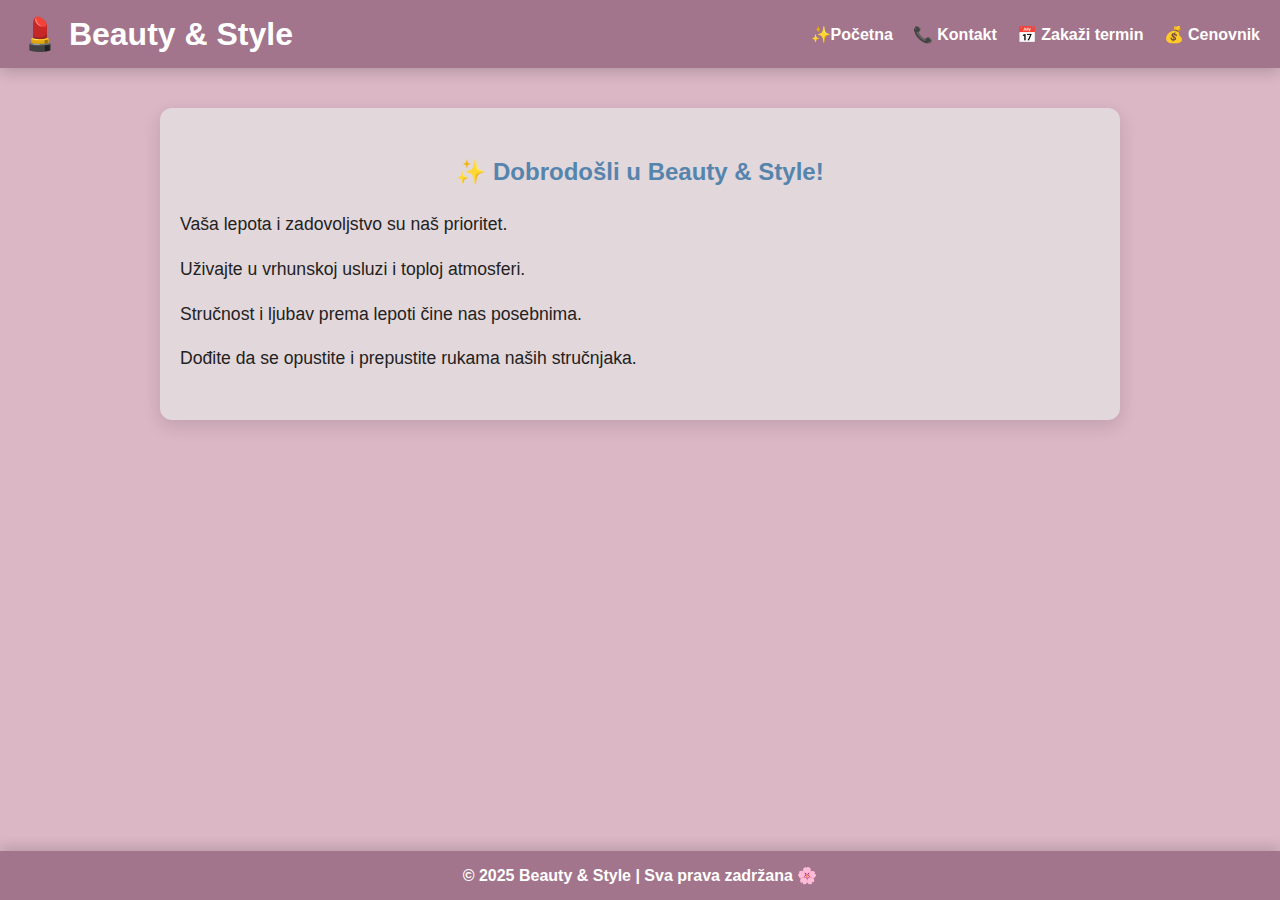
<file: index.html>
<!DOCTYPE html>
<html lang="sr">
<head>
  <meta charset="UTF-8" />
  <meta name="viewport" content="width=device-width, initial-scale=1" />
  <title>Beauty & Style</title>
  <link rel="stylesheet" href="style.css" />
  <link rel="stylesheet" href="https://cdnjs.cloudflare.com/ajax/libs/font-awesome/6.4.0/css/all.min.css"/>
</head>

<body>

<header class="header">
  <h1>💄 Beauty & Style</h1>

  <nav>
    <div class="hamburger"><i class="fas fa-bars"></i></div>
    <ul>
      <li><a href="#" data-target="about">✨Početna</a></li>
      <li><a href="#" data-target="contact">📞 Kontakt</a></li>
      <li><a href="#" data-target="appointment">📅 Zakaži termin</a></li>
      <li><a href="#" data-target="pricing">💰 Cenovnik</a></li>
    </ul>
  </nav>
</header>

<main>

<!-- Početna -->
<section id="about" class="active section">
  <h2>✨ Dobrodošli u Beauty & Style!</h2>
  <p>Vaša lepota i zadovoljstvo su naš prioritet.</p>
  <p>Uživajte u vrhunskoj usluzi i toploj atmosferi.</p>
  <p>Stručnost i ljubav prema lepoti čine nas posebnima.</p>
  <p>Dođite da se opustite i prepustite rukama naših stručnjaka.</p>
</section>

<!-- Kontakt -->
<section id="contact" class="section">
  <h2>📞 Kontakt</h2>
  <div class="contact-container">
    <div class="contact-info">
      <p><strong>Telefon:</strong> 060 123 4567</p>
      <p><strong>Email:</strong> beauty.style@gmail.com</p>
      <p><strong>Adresa:</strong> Ulica Lepe Kose 12, Beograd</p>
    </div>

    <div class="map-container">
      <iframe 
        src="https://www.google.com/maps/embed?pb=!1m18..."
        width="400" height="300" style="border:0;" loading="lazy">
      </iframe>
    </div>
  </div>
</section>

<!-- Zakaži termin -->
<section id="appointment" class="section">
  <h2>📅 Zakaži termin</h2>

  <form id="bookingForm" novalidate>

    <label>Ime</label>
    <input type="text" id="firstName" required>

    <label>Prezime</label>
    <input type="text" id="lastName" required>

    <label>Email</label>
    <input type="email" id="email" required>

    <label>Telefon</label>
    <input type="tel" id="phone" maxlength="12" required>

    <!-- FIELDSETI KOJI SU VEĆ BILI -->
    <fieldset>
      <legend>Frizer</legend>
      <input type="text" id="serviceSearchHairdresser" placeholder="Pretraži...">
      <div id="suggestionsHairdresser" class="suggestions-list"></div>
      <div id="selectedServicesHairdresser" class="selected-services"></div>
    </fieldset>

    <fieldset>
      <legend>Kozmetičar</legend>
      <input type="text" id="serviceSearchCosmetologist" placeholder="Pretraži...">
      <div id="suggestionsCosmetologist" class="suggestions-list"></div>
      <div id="selectedServicesCosmetologist" class="selected-services"></div>
    </fieldset>

    <fieldset>
      <legend>Manikir</legend>
      <input type="text" id="serviceSearchManicure" placeholder="Pretraži...">
      <div id="suggestionsManicure" class="suggestions-list"></div>
      <div id="selectedServicesManicure" class="selected-services"></div>
    </fieldset>

    <fieldset>
      <legend>Pedikir</legend>
      <input type="text" id="serviceSearchPedicure" placeholder="Pretraži...">
      <div id="suggestionsPedicure" class="suggestions-list"></div>
      <div id="selectedServicesPedicure" class="selected-services"></div>
    </fieldset>

    <label>Datum termina</label>
    <input type="date" id="date" required>

    <label>Vreme</label>
    <input type="time" id="vreme">

    <button type="submit">Zakaži</button>

    <p id="totalPrice">Ukupna cena: 0 RSD</p>
  </form>

</section>

<!-- Cenovnik -->
<section id="pricing">
  <h2>💰 Cenovnik</h2>
  <div class="price-container">
    <!-- Frizer -->
    <div class="price-item">
      <h3>✂️ Frizer 💇‍♀️</h3>
      <ul class="price-list">
        <li><span>Žensko šišanje</span><span>250–350 RSD</span></li>
        <li><span>Žensko šišanje sa pranjem</span><span>400 RSD</span></li>
        <li><span>Feniranje</span><span>450 RSD</span></li>
        <li><span>Vodena kratka kosa</span><span>250 RSD</span></li>
        <li><span>Vodena srednja kosa</span><span>350 RSD</span></li>
        <li><span>Vodena duga kosa</span><span>450 RSD</span></li>
        <li><span>Mokre lokne srednja kosa</span><span>500 RSD</span></li>
        <li><span>Mokre lokne duga kosa</span><span>700 RSD</span></li>
        <li><span>Pranje kose</span><span>200 RSD</span></li>
        <li><span>Farbanje donetom bojom</span><span>300 RSD</span></li>
        <li><span>Farbanje našom bojom</span><span>700 RSD</span></li>
        <li><span>Šatiranje</span><span>1200 RSD</span></li>
        <li><span>Šatiranje 2 boje</span><span>2500 RSD</span></li>
        <li><span>Senčenje</span><span>1300 RSD</span></li>
        <li><span>Punđa srednja kosa</span><span>600 RSD</span></li>
        <li><span>Punđa duga kosa</span><span>800 RSD</span></li>
        <li><span>Svečana frizura</span><span>1000–1500 RSD</span></li>
        <li><span>Blajhanje - kratka kosa</span><span>600 RSD</span></li>
        <li><span>Blajhanje - duga kosa</span><span>800 RSD</span></li>
      </ul>
    </div>

    <!-- Kozmetičar -->
    <div class="price-item">
      <h3>💆‍♀️ Kozmetičar 🌸</h3>
      <ul class="price-list">
        <li><span>Čišćenje lica</span><span>1300 RSD</span></li>
        <li><span>Masaža lica</span><span>1000 RSD</span></li>
        <li><span>Higijenski tretman lica</span><span>2200 RSD</span></li>
        <li><span>Higijenski tretman + masaža lica</span><span>2500 RSD</span></li>
        <li><span>Biološki tretman lica (voćne kiseline)</span><span>2000–5000 RSD</span></li>
        <li><span>Biološki tretman + čišćenje</span><span>3000 RSD</span></li>
        <li><span>Mezoterapija (dermaroler)</span><span>3000–4000 RSD</span></li>
        <li><span>Mezoterapija (iglom)</span><span>4000 RSD</span></li>
        <li><span>Ultrazvučni tretman lica</span><span>2000 RSD</span></li>
        <li><span>PRX piling</span><span>10500 RSD</span></li>
        <li><span>Venus Glow tretman</span><span>5500 RSD</span></li>
        <li><span>Venus Glow + Higijenski tretman</span><span>7000 RSD</span></li>
        <li><span>Venus Glow + Neinvazivna mezoterapija</span><span>7000 RSD</span></li>
        <li><span>Venus PREMIUM</span><span>8500 RSD</span></li>
        <li><span>Venus Glow + Dermapen</span><span>10000 RSD</span></li>
        <li><span>Venus ULTRA</span><span>11000 RSD</span></li>
      </ul>
    </div>

    <!-- Manikir -->
    <div class="price-item">
      <h3>💅 Manikir ✨</h3>
      <ul class="price-list">
        <li><span>Klasičan manikir</span><span>800 RSD</span></li>
        <li><span>Manikir sa lakiranjem</span><span>1500 RSD</span></li>
        <li><span>Ruski manikir</span><span>1600 RSD</span></li>
        <li><span>Gel lak sa manikirom</span><span>2100 RSD</span></li>
        <li><span>Trajni french u gel laku</span><span>2600 RSD</span></li>
        <li><span>French - Ombre</span><span>400 RSD</span></li>
        <li><span>Crtanje po noktu</span><span>300 RSD</span></li>
        <li><span>Skidanje gel laka</span><span>300 RSD</span></li>
        <li><span>Skidanje tuđeg materijala</span><span>1200 RSD</span></li>
        <li><span>Izlivanje kratkih noktiju u gelu</span><span>2700 RSD</span></li>
        <li><span>Izlivanje srednjih noktiju u gelu</span><span>2900 RSD</span></li>
        <li><span>Izlivanje dugih noktiju u gelu</span><span>3500 RSD</span></li>
        <li><span>Izlivanje ekstra dugih noktiju u gelu</span><span>4500 RSD</span></li>
        <li><span>Izlivanje po noktu</span><span>350 RSD</span></li>
        <li><span>Ojačavanje kratkih noktiju u gelu</span><span>2400 RSD</span></li>
      </ul>
    </div>

    <!-- Pedikir -->
    <div class="price-item">
      <h3>🦶 Pedikir 🌺</h3>
      <ul class="price-list">
        <li><span>Klasičan pedikir</span><span>900 RSD</span></li>
        <li><span>Pedikir sa lakiranjem</span><span>1500 RSD</span></li>
        <li><span>Ruski pedikir</span><span>1600 RSD</span></li>
        <li><span>Gel lak sa pedikirom</span><span>2100 RSD</span></li>
        <li><span>Trajni french u gel laku</span><span>2600 RSD</span></li>
        <li><span>French - Ombre</span><span>400 RSD</span></li>
        <li><span>Crtanje po noktu</span><span>300 RSD</span></li>
        <li><span>Skidanje gel laka</span><span>300 RSD</span></li>
        <li><span>Skidanje tuđeg materijala</span><span>1200 RSD</span></li>
        <li><span>Izlivanje kratkih noktiju u gelu</span><span>2700 RSD</span></li>
        <li><span>Izlivanje srednjih noktiju u gelu</span><span>2900 RSD</span></li>
        <li><span>Izlivanje dugih noktiju u gelu</span><span>3500 RSD</span></li>
        <li><span>Izlivanje ekstra dugih noktiju u gelu</span><span>4500 RSD</span></li>
        <li><span>Izlivanje po noktu</span><span>350 RSD</span></li>
        <li><span>Ojačavanje kratkih noktiju u gelu</span><span>2400 RSD</span></li>
      </ul>
    </div>
  </div>
  <p style="text-align:center; margin-top:20px; color:#4a148c; font-weight:600;">
    <i>* Cena usluga je 10% skuplja vikendom.</i>
  </p>
</section>

</main>

<footer>
  © 2025 Beauty & Style | Sva prava zadržana 🌸
</footer>

<script src="script.js"></script>
</body>
</html>
</file>
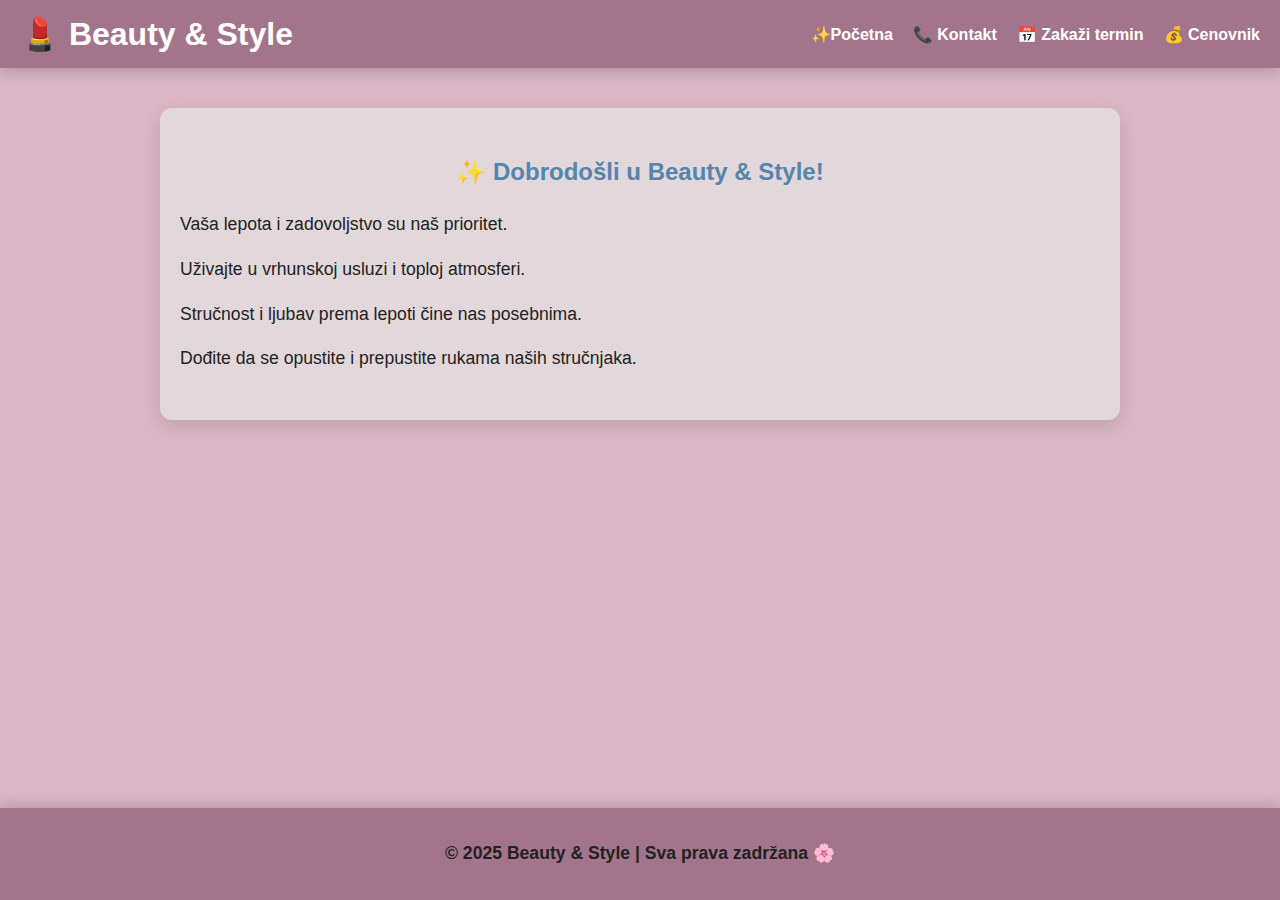
<file: salon.html>
<!DOCTYPE html>
<html lang="sr">
<head>
  <meta charset="UTF-8" />
  <meta name="viewport" content="width=device-width, initial-scale=1" />
  <title>Beauty & Style</title>
  <link rel="stylesheet" href="style.css" />
  <link rel="stylesheet" href="https://cdnjs.cloudflare.com/ajax/libs/font-awesome/6.4.0/css/all.min.css"/>
  <style>
    /* Osnovni stilovi za sugestije i izabrane usluge */
    .suggestions-list {
      border: 1px solid #aaa;
      max-height: 120px;
      overflow-y: auto;
      background: #fff;
      position: absolute;
      width: 90%;
      z-index: 1000;
      cursor: pointer;
      display: none;
      padding: 0;
      margin-top: 2px;
      border-radius: 4px;
      box-shadow: 0 2px 5px rgba(0,0,0,0.2);
    }
    .suggestions-list div {
      padding: 8px 10px;
      border-bottom: 1px solid #ddd;
    }
    .suggestions-list div:hover {
      background-color: #f0e6ff;
    }
    .selected-services {
      margin-top: 8px;
      display: flex;
      flex-wrap: wrap;
      gap: 6px;
    }
    .tag {
      background-color: #6a1b9a;
      color: white;
      padding: 5px 10px;
      border-radius: 20px;
      font-size: 0.9rem;
      display: flex;
      align-items: center;
      gap: 6px;
    }
    .tag .remove-btn {
      cursor: pointer;
      font-weight: 700;
      user-select: none;
    }
    fieldset {
      position: relative;
      margin-bottom: 20px;
      padding: 15px 15px 35px;
      border-radius: 8px;
      border: 1px solid #ccc;
    }
    fieldset input[type="text"] {
      width: 90%;
      padding: 7px;
      font-size: 1rem;
      border: 1px solid #aaa;
      border-radius: 4px;
    }
    label {
      font-weight: 600;
      margin-top: 10px;
      display: block;
    }
    input[type="text"], input[type="email"], input[type="tel"], input[type="date"] {
      width: 100%;
      max-width: 350px;
      padding: 8px;
      margin-top: 3px;
      margin-bottom: 6px;
      border-radius: 5px;
      border: 1px solid #ccc;
      font-size: 1rem;
    }
    button[type="submit"] {
      background-color: #6a1b9a;
      color: white;
      padding: 10px 22px;
      font-size: 1.1rem;
      border: none;
      border-radius: 6px;
      cursor: pointer;
      transition: background-color 0.3s ease;
      margin-top: 12px;
    }
    button[type="submit"]:hover {
      background-color: #4a148c;
    }
    .error {
      color: red;
      font-size: 0.85rem;
      min-height: 18px;
      display: block;
      margin-bottom: 5px;
    }
    /* Za pozicioniranje sugestija unutar fieldseta */
    fieldset {
      position: relative;
    }
    /* Responsive tweak */
    @media (max-width: 480px) {
      input[type="text"], input[type="email"], input[type="tel"], input[type="date"] {
        max-width: 100%;
      }
      .suggestions-list {
        width: 100% !important;
      }
    }
  </style>
</head>
<body>

<header>
  <h1>💄 Beauty & Style</h1>
  <nav>
    <div class="hamburger"><i class="fas fa-bars"></i></div>
    <ul>
      <li><a href="#" data-target="about">✨Početna</a></li>
      <li><a href="#" data-target="contact">📞 Kontakt</a></li>
      <li><a href="#" data-target="appointment">📅 Zakaži termin</a></li>
      <li><a href="#" data-target="pricing">💰 Cenovnik</a></li>
    </ul>
  </nav>
</header>

<main>
  <!-- Početna -->
  <section id="about" class="active">
    <h2>✨ Dobrodošli u Beauty & Style!</h2>
    <p>Vaša lepota i zadovoljstvo su naš prioritet.</p>
    <p>Uživajte u vrhunskoj usluzi i toploj atmosferi.</p>
    <p>Stručnost i ljubav prema lepoti čine nas posebnima.</p>
    <p>Dođite da se opustite i prepustite rukama naših stručnjaka.</p>
  </section>

  <!-- Kontakt -->
  <section id="contact">
    <h2>📞 Kontakt</h2>
    <div class="contact-container">
      <div class="contact-info">
        <p><strong>Telefon:</strong> 060 123 4567</p>
        <p><strong>Email:</strong> beauty.style@gmail.com</p>
        <p><strong>Adresa:</strong> Ulica Lepe Kose 12, Beograd</p>
      </div>
      <div class="map-container">
        <iframe 
          src="https://www.google.com/maps/embed?pb=!1m18!1m12!1m3!1d2830.605877013286!2d20.467170915508022!3d44.817611979098376!2m3!1f0!2f0!3f0!3m2!1i1024!2i768!4f13.1!3m3!1m2!1s0x475a6515e90e7e7f%3A0xf4d63c5a27dbed25!2sBeograd!5e0!3m2!1ssr!2srs!4v1690926312345!5m2!1ssr!2srs" 
          width="400" 
          height="300" 
          style="border:0;" 
          allowfullscreen="" 
          loading="lazy" 
          referrerpolicy="no-referrer-when-downgrade"
          title="Mapa Beograda">
        </iframe>
      </div>
    </div>
  </section>

  <!-- Zakaži termin -->
  <section id="appointment">
    <h2>📅 Zakaži termin</h2>
    <form id="bookingForm" novalidate>
      <label for="firstName">Ime:</label>
      <input type="text" id="firstName" name="firstName" placeholder="Unesite ime" required aria-describedby="firstNameError" />
      <span class="error" id="firstNameError"></span>

      <label for="lastName">Prezime:</label>
      <input type="text" id="lastName" name="lastName" placeholder="Unesite prezime" required aria-describedby="lastNameError" />
      <span class="error" id="lastNameError"></span>

      <label for="email">Email:</label>
      <input type="email" id="email" name="email" placeholder="Unesite email" required aria-describedby="emailError" />
      <span class="error" id="emailError"></span>

      <label for="phone">Telefon:</label>
      <input type="tel" id="phone" name="phone" maxlength="12" placeholder="06x xxx xxxx" required pattern="^[0-9]{6,15}$" aria-describedby="phoneError" />
      <span class="error" id="phoneError"></span>

      <!-- FRIZER -->
      <fieldset>
        <legend>Frizer</legend>
        <input type="text" id="serviceSearchHairdresser" placeholder="Pretraži usluge frizera..." autocomplete="off" aria-describedby="serviceSearchHairdresserError" />
        <div id="suggestionsHairdresser" class="suggestions-list" role="listbox" aria-label="Predlozi usluga frizera"></div>
        <div id="selectedServicesHairdresser" class="selected-services" aria-live="polite" aria-atomic="true"></div>
        <input type="hidden" name="selectedServicesHairdresser" id="selectedServicesHairdresserInput" />
        <span class="error" id="serviceSearchHairdresserError"></span>
      </fieldset>

      <!-- KOZMETIČAR -->
      <fieldset>
        <legend>Kozmetičar</legend>
        <input type="text" id="serviceSearchCosmetologist" placeholder="Pretraži usluge kozmetičara..." autocomplete="off" aria-describedby="serviceSearchCosmetologistError" />
        <div id="suggestionsCosmetologist" class="suggestions-list" role="listbox" aria-label="Predlozi usluga kozmetičara"></div>
        <div id="selectedServicesCosmetologist" class="selected-services" aria-live="polite" aria-atomic="true"></div>
        <input type="hidden" name="selectedServicesCosmetologist" id="selectedServicesCosmetologistInput" />
        <span class="error" id="serviceSearchCosmetologistError"></span>
      </fieldset>

      <!-- MANIKIR -->
      <fieldset>
        <legend>Manikir</legend>
        <input type="text" id="serviceSearchManicure" placeholder="Pretraži usluge manikira..." autocomplete="off" aria-describedby="serviceSearchManicureError" />
        <div id="suggestionsManicure" class="suggestions-list" role="listbox" aria-label="Predlozi usluga manikira"></div>
        <div id="selectedServicesManicure" class="selected-services" aria-live="polite" aria-atomic="true"></div>
        <input type="hidden" name="selectedServicesManicure" id="selectedServicesManicureInput" />
        <span class="error" id="serviceSearchManicureError"></span>
      </fieldset>

      <!-- PEDIKIR -->
      <fieldset>
        <legend>Pedikir</legend>
        <input type="text" id="serviceSearchPedicure" placeholder="Pretraži usluge pedikira..." autocomplete="off" aria-describedby="serviceSearchPedicureError" />
        <div id="suggestionsPedicure" class="suggestions-list" role="listbox" aria-label="Predlozi usluga pedikira"></div>
        <div id="selectedServicesPedicure" class="selected-services" aria-live="polite" aria-atomic="true"></div>
        <input type="hidden" name="selectedServicesPedicure" id="selectedServicesPedicureInput" />
        <span class="error" id="serviceSearchPedicureError"></span>
      </fieldset>

      <label for="date">Datum termina:</label>
      <input type="date" id="date" name="date" required aria-describedby="dateError" />
      <span class="error" id="dateError"></span>

      <label for="vreme">Odaberite vreme</label><br>
      <input type="time" value="vreme" id="vreme"><br><br>

      <button type="submit">Zakaži</button>

      <p id="totalPrice" style="font-weight:700; margin-top:15px; color:#6a1b9a;">Ukupna cena: 0 RSD</p>

    </form>
  </section>

  <!-- Cenovnik -->
  <section id="pricing">
    <h2>💰 Cenovnik</h2>
    <div class="price-container">
      <!-- Frizer -->
      <div class="price-item">
        <h3>✂️ Frizer 💇‍♀️</h3>
        <ul class="price-list">
          <li><span>Žensko šišanje</span><span>250–350 RSD</span></li>
          <li><span>Žensko šišanje sa pranjem</span><span>400 RSD</span></li>
          <li><span>Feniranje</span><span>450 RSD</span></li>
          <li><span>Vodena kratka kosa</span><span>250 RSD</span></li>
          <li><span>Vodena srednja kosa</span><span>350 RSD</span></li>
          <li><span>Vodena duga kosa</span><span>450 RSD</span></li>
          <li><span>Mokre lokne srednja kosa</span><span>500 RSD</span></li>
          <li><span>Mokre lokne duga kosa</span><span>700 RSD</span></li>
          <li><span>Pranje kose</span><span>200 RSD</span></li>
          <li><span>Farbanje donetom bojom</span><span>300 RSD</span></li>
          <li><span>Farbanje našom bojom</span><span>700 RSD</span></li>
          <li><span>Šatiranje</span><span>1200 RSD</span></li>
          <li><span>Šatiranje 2 boje</span><span>2500 RSD</span></li>
          <li><span>Senčenje</span><span>1300 RSD</span></li>
          <li><span>Punđa srednja kosa</span><span>600 RSD</span></li>
          <li><span>Punđa duga kosa</span><span>800 RSD</span></li>
          <li><span>Svečana frizura</span><span>1000–1500 RSD</span></li>
          <li><span>Blajhanje - kratka kosa</span><span>600 RSD</span></li>
          <li><span>Blajhanje - duga kosa</span><span>800 RSD</span></li>
        </ul>
      </div>
  
      <!-- Kozmetičar -->
      <div class="price-item">
        <h3>💆‍♀️ Kozmetičar 🌸</h3>
        <ul class="price-list">
          <li><span>Čišćenje lica</span><span>1300 RSD</span></li>
          <li><span>Masaža lica</span><span>1000 RSD</span></li>
          <li><span>Higijenski tretman lica</span><span>2200 RSD</span></li>
          <li><span>Higijenski tretman + masaža lica</span><span>2500 RSD</span></li>
          <li><span>Biološki tretman lica (voćne kiseline)</span><span>2000–5000 RSD</span></li>
          <li><span>Biološki tretman + čišćenje</span><span>3000 RSD</span></li>
          <li><span>Mezoterapija (dermaroler)</span><span>3000–4000 RSD</span></li>
          <li><span>Mezoterapija (iglom)</span><span>4000 RSD</span></li>
          <li><span>Ultrazvučni tretman lica</span><span>2000 RSD</span></li>
          <li><span>PRX piling</span><span>10500 RSD</span></li>
          <li><span>Venus Glow tretman</span><span>5500 RSD</span></li>
          <li><span>Venus Glow + Higijenski tretman</span><span>7000 RSD</span></li>
          <li><span>Venus Glow + Neinvazivna mezoterapija</span><span>7000 RSD</span></li>
          <li><span>Venus PREMIUM</span><span>8500 RSD</span></li>
          <li><span>Venus Glow + Dermapen</span><span>10000 RSD</span></li>
          <li><span>Venus ULTRA</span><span>11000 RSD</span></li>
        </ul>
      </div>
  
      <!-- Manikir -->
      <div class="price-item">
        <h3>💅 Manikir ✨</h3>
        <ul class="price-list">
          <li><span>Klasičan manikir</span><span>800 RSD</span></li>
          <li><span>Manikir sa lakiranjem</span><span>1500 RSD</span></li>
          <li><span>Ruski manikir</span><span>1600 RSD</span></li>
          <li><span>Gel lak sa manikirom</span><span>2100 RSD</span></li>
          <li><span>Trajni french u gel laku</span><span>2600 RSD</span></li>
          <li><span>French - Ombre</span><span>400 RSD</span></li>
          <li><span>Crtanje po noktu</span><span>300 RSD</span></li>
          <li><span>Skidanje gel laka</span><span>300 RSD</span></li>
          <li><span>Skidanje tuđeg materijala</span><span>1200 RSD</span></li>
          <li><span>Izlivanje kratkih noktiju u gelu</span><span>2700 RSD</span></li>
          <li><span>Izlivanje srednjih noktiju u gelu</span><span>2900 RSD</span></li>
          <li><span>Izlivanje dugih noktiju u gelu</span><span>3500 RSD</span></li>
          <li><span>Izlivanje ekstra dugih noktiju u gelu</span><span>4500 RSD</span></li>
          <li><span>Izlivanje po noktu</span><span>350 RSD</span></li>
          <li><span>Ojačavanje kratkih noktiju u gelu</span><span>2400 RSD</span></li>
        </ul>
      </div>
  
      <!-- Pedikir -->
      <div class="price-item">
        <h3>🦶 Pedikir 🌺</h3>
        <ul class="price-list">
          <li><span>Klasičan pedikir</span><span>900 RSD</span></li>
          <li><span>Pedikir sa lakiranjem</span><span>1500 RSD</span></li>
          <li><span>Ruski pedikir</span><span>1600 RSD</span></li>
          <li><span>Gel lak sa pedikirom</span><span>2100 RSD</span></li>
          <li><span>Trajni french u gel laku</span><span>2600 RSD</span></li>
          <li><span>French - Ombre</span><span>400 RSD</span></li>
          <li><span>Crtanje po noktu</span><span>300 RSD</span></li>
          <li><span>Skidanje gel laka</span><span>300 RSD</span></li>
          <li><span>Skidanje tuđeg materijala</span><span>1200 RSD</span></li>
          <li><span>Izlivanje kratkih noktiju u gelu</span><span>2700 RSD</span></li>
          <li><span>Izlivanje srednjih noktiju u gelu</span><span>2900 RSD</span></li>
          <li><span>Izlivanje dugih noktiju u gelu</span><span>3500 RSD</span></li>
          <li><span>Izlivanje ekstra dugih noktiju u gelu</span><span>4500 RSD</span></li>
          <li><span>Izlivanje po noktu</span><span>350 RSD</span></li>
          <li><span>Ojačavanje kratkih noktiju u gelu</span><span>2400 RSD</span></li>
        </ul>
      </div>
    </div>
    <p style="text-align:center; margin-top:20px; color:#4a148c; font-weight:600;">
      <i>* Cena usluga je 10% skuplja vikendom.</i>
    </p>
  </section>
  

</main>

<footer>
  <p>© 2025 Beauty & Style | Sva prava zadržana 🌸</p>
</footer>

<script src="script.js"></script>
</body>
</html>
</file>
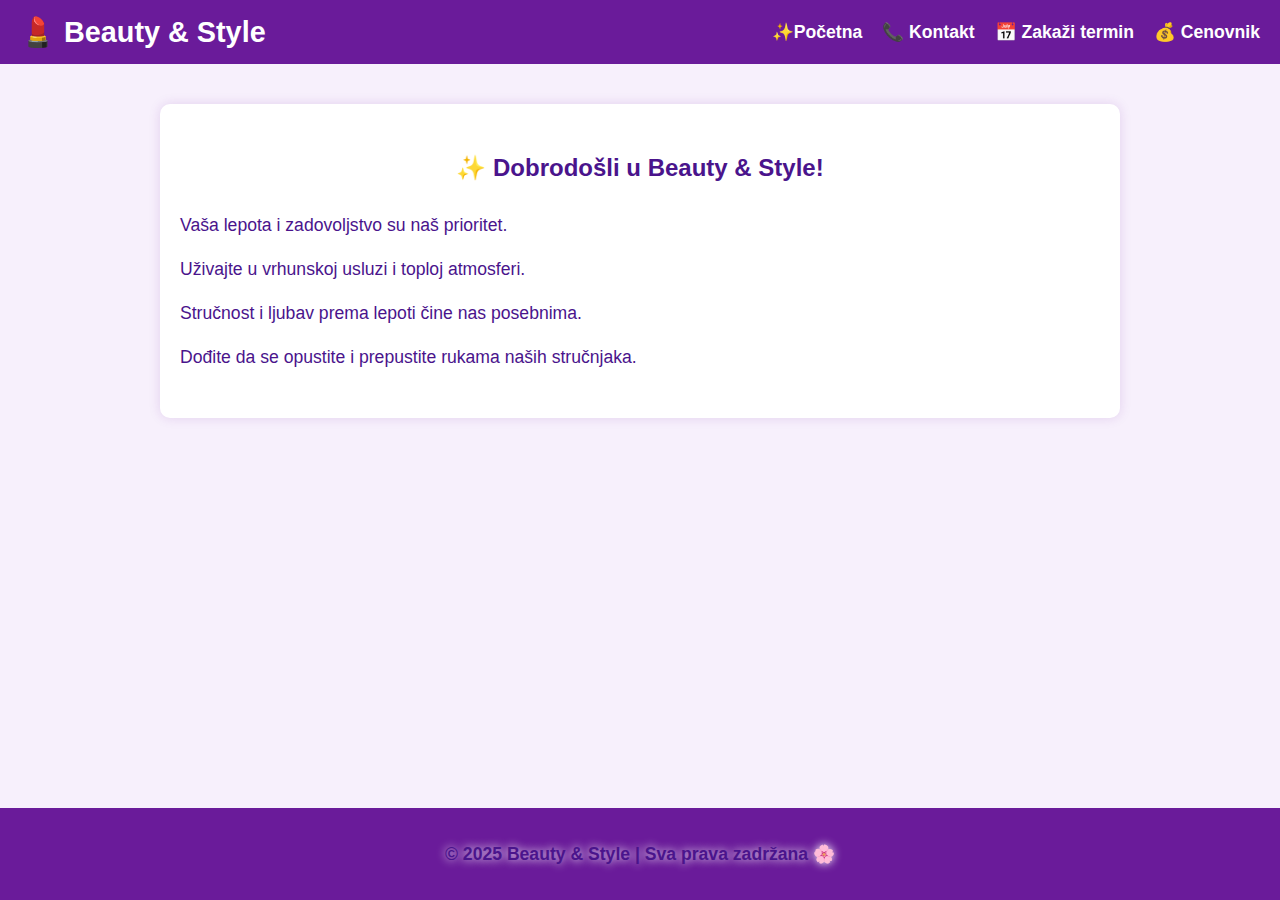
<file: Salon - portfolio/salon.html>
<!DOCTYPE html>
<html lang="sr">
<head>
  <meta charset="UTF-8" />
  <meta name="viewport" content="width=device-width, initial-scale=1" />
  <title>Beauty & Style</title>
  <link rel="stylesheet" href="style.css" />
  <link rel="stylesheet" href="https://cdnjs.cloudflare.com/ajax/libs/font-awesome/6.4.0/css/all.min.css"/>
  <style>
    /* Osnovni stilovi za sugestije i izabrane usluge */
    .suggestions-list {
      border: 1px solid #aaa;
      max-height: 120px;
      overflow-y: auto;
      background: #fff;
      position: absolute;
      width: 90%;
      z-index: 1000;
      cursor: pointer;
      display: none;
      padding: 0;
      margin-top: 2px;
      border-radius: 4px;
      box-shadow: 0 2px 5px rgba(0,0,0,0.2);
    }
    .suggestions-list div {
      padding: 8px 10px;
      border-bottom: 1px solid #ddd;
    }
    .suggestions-list div:hover {
      background-color: #f0e6ff;
    }
    .selected-services {
      margin-top: 8px;
      display: flex;
      flex-wrap: wrap;
      gap: 6px;
    }
    .tag {
      background-color: #6a1b9a;
      color: white;
      padding: 5px 10px;
      border-radius: 20px;
      font-size: 0.9rem;
      display: flex;
      align-items: center;
      gap: 6px;
    }
    .tag .remove-btn {
      cursor: pointer;
      font-weight: 700;
      user-select: none;
    }
    fieldset {
      position: relative;
      margin-bottom: 20px;
      padding: 15px 15px 35px;
      border-radius: 8px;
      border: 1px solid #ccc;
    }
    fieldset input[type="text"] {
      width: 90%;
      padding: 7px;
      font-size: 1rem;
      border: 1px solid #aaa;
      border-radius: 4px;
    }
    label {
      font-weight: 600;
      margin-top: 10px;
      display: block;
    }
    input[type="text"], input[type="email"], input[type="tel"], input[type="date"] {
      width: 100%;
      max-width: 350px;
      padding: 8px;
      margin-top: 3px;
      margin-bottom: 6px;
      border-radius: 5px;
      border: 1px solid #ccc;
      font-size: 1rem;
    }
    button[type="submit"] {
      background-color: #6a1b9a;
      color: white;
      padding: 10px 22px;
      font-size: 1.1rem;
      border: none;
      border-radius: 6px;
      cursor: pointer;
      transition: background-color 0.3s ease;
      margin-top: 12px;
    }
    button[type="submit"]:hover {
      background-color: #4a148c;
    }
    .error {
      color: red;
      font-size: 0.85rem;
      min-height: 18px;
      display: block;
      margin-bottom: 5px;
    }
    /* Za pozicioniranje sugestija unutar fieldseta */
    fieldset {
      position: relative;
    }
    /* Responsive tweak */
    @media (max-width: 480px) {
      input[type="text"], input[type="email"], input[type="tel"], input[type="date"] {
        max-width: 100%;
      }
      .suggestions-list {
        width: 100% !important;
      }
    }
  </style>
</head>
<body>

<header>
  <h1>💄 Beauty & Style</h1>
  <nav>
    <div class="hamburger"><i class="fas fa-bars"></i></div>
    <ul>
      <li><a href="#" data-target="about">✨Početna</a></li>
      <li><a href="#" data-target="contact">📞 Kontakt</a></li>
      <li><a href="#" data-target="appointment">📅 Zakaži termin</a></li>
      <li><a href="#" data-target="pricing">💰 Cenovnik</a></li>
    </ul>
  </nav>
</header>

<main>
  <!-- Početna -->
  <section id="about" class="active">
    <h2>✨ Dobrodošli u Beauty & Style!</h2>
    <p>Vaša lepota i zadovoljstvo su naš prioritet.</p>
    <p>Uživajte u vrhunskoj usluzi i toploj atmosferi.</p>
    <p>Stručnost i ljubav prema lepoti čine nas posebnima.</p>
    <p>Dođite da se opustite i prepustite rukama naših stručnjaka.</p>
  </section>

  <!-- Kontakt -->
  <section id="contact">
    <h2>📞 Kontakt</h2>
    <div class="contact-container">
      <div class="contact-info">
        <p><strong>Telefon:</strong> 060 123 4567</p>
        <p><strong>Email:</strong> beauty.style@gmail.com</p>
        <p><strong>Adresa:</strong> Ulica Lepe Kose 12, Beograd</p>
      </div>
      <div class="map-container">
        <iframe 
          src="https://www.google.com/maps/embed?pb=!1m18!1m12!1m3!1d2830.605877013286!2d20.467170915508022!3d44.817611979098376!2m3!1f0!2f0!3f0!3m2!1i1024!2i768!4f13.1!3m3!1m2!1s0x475a6515e90e7e7f%3A0xf4d63c5a27dbed25!2sBeograd!5e0!3m2!1ssr!2srs!4v1690926312345!5m2!1ssr!2srs" 
          width="400" 
          height="300" 
          style="border:0;" 
          allowfullscreen="" 
          loading="lazy" 
          referrerpolicy="no-referrer-when-downgrade"
          title="Mapa Beograda">
        </iframe>
      </div>
    </div>
  </section>

  <!-- Zakaži termin -->
  <section id="appointment">
    <h2>📅 Zakaži termin</h2>
    <form id="bookingForm" novalidate>
      <label for="firstName">Ime:</label>
      <input type="text" id="firstName" name="firstName" placeholder="Unesite ime" required aria-describedby="firstNameError" />
      <span class="error" id="firstNameError"></span>

      <label for="lastName">Prezime:</label>
      <input type="text" id="lastName" name="lastName" placeholder="Unesite prezime" required aria-describedby="lastNameError" />
      <span class="error" id="lastNameError"></span>

      <label for="email">Email:</label>
      <input type="email" id="email" name="email" placeholder="Unesite email" required aria-describedby="emailError" />
      <span class="error" id="emailError"></span>

      <label for="phone">Telefon:</label>
      <input type="tel" id="phone" name="phone" maxlength="12" placeholder="06x xxx xxxx" required pattern="^[0-9]{6,15}$" aria-describedby="phoneError" />
      <span class="error" id="phoneError"></span>

      <!-- FRIZER -->
      <fieldset>
        <legend>Frizer</legend>
        <input type="text" id="serviceSearchHairdresser" placeholder="Pretraži usluge frizera..." autocomplete="off" aria-describedby="serviceSearchHairdresserError" />
        <div id="suggestionsHairdresser" class="suggestions-list" role="listbox" aria-label="Predlozi usluga frizera"></div>
        <div id="selectedServicesHairdresser" class="selected-services" aria-live="polite" aria-atomic="true"></div>
        <input type="hidden" name="selectedServicesHairdresser" id="selectedServicesHairdresserInput" />
        <span class="error" id="serviceSearchHairdresserError"></span>
      </fieldset>

      <!-- KOZMETIČAR -->
      <fieldset>
        <legend>Kozmetičar</legend>
        <input type="text" id="serviceSearchCosmetologist" placeholder="Pretraži usluge kozmetičara..." autocomplete="off" aria-describedby="serviceSearchCosmetologistError" />
        <div id="suggestionsCosmetologist" class="suggestions-list" role="listbox" aria-label="Predlozi usluga kozmetičara"></div>
        <div id="selectedServicesCosmetologist" class="selected-services" aria-live="polite" aria-atomic="true"></div>
        <input type="hidden" name="selectedServicesCosmetologist" id="selectedServicesCosmetologistInput" />
        <span class="error" id="serviceSearchCosmetologistError"></span>
      </fieldset>

      <!-- MANIKIR -->
      <fieldset>
        <legend>Manikir</legend>
        <input type="text" id="serviceSearchManicure" placeholder="Pretraži usluge manikira..." autocomplete="off" aria-describedby="serviceSearchManicureError" />
        <div id="suggestionsManicure" class="suggestions-list" role="listbox" aria-label="Predlozi usluga manikira"></div>
        <div id="selectedServicesManicure" class="selected-services" aria-live="polite" aria-atomic="true"></div>
        <input type="hidden" name="selectedServicesManicure" id="selectedServicesManicureInput" />
        <span class="error" id="serviceSearchManicureError"></span>
      </fieldset>

      <!-- PEDIKIR -->
      <fieldset>
        <legend>Pedikir</legend>
        <input type="text" id="serviceSearchPedicure" placeholder="Pretraži usluge pedikira..." autocomplete="off" aria-describedby="serviceSearchPedicureError" />
        <div id="suggestionsPedicure" class="suggestions-list" role="listbox" aria-label="Predlozi usluga pedikira"></div>
        <div id="selectedServicesPedicure" class="selected-services" aria-live="polite" aria-atomic="true"></div>
        <input type="hidden" name="selectedServicesPedicure" id="selectedServicesPedicureInput" />
        <span class="error" id="serviceSearchPedicureError"></span>
      </fieldset>

      <label for="date">Datum termina:</label>
      <input type="date" id="date" name="date" required aria-describedby="dateError" />
      <span class="error" id="dateError"></span>

      <label for="vreme">Odaberite vreme</label><br>
      <input type="time" value="vreme" id="vreme"><br><br>

      <button type="submit">Zakaži</button>

      <p id="totalPrice" style="font-weight:700; margin-top:15px; color:#6a1b9a;">Ukupna cena: 0 RSD</p>

    </form>
  </section>

  <!-- Cenovnik -->
  <section id="pricing">
    <h2>💰 Cenovnik</h2>
    <div class="price-container">
      <!-- Frizer -->
      <div class="price-item">
        <h3>✂️ Frizer 💇‍♀️</h3>
        <ul class="price-list">
          <li><span>Žensko šišanje</span><span>250–350 RSD</span></li>
          <li><span>Žensko šišanje sa pranjem</span><span>400 RSD</span></li>
          <li><span>Feniranje</span><span>450 RSD</span></li>
          <li><span>Vodena kratka kosa</span><span>250 RSD</span></li>
          <li><span>Vodena srednja kosa</span><span>350 RSD</span></li>
          <li><span>Vodena duga kosa</span><span>450 RSD</span></li>
          <li><span>Mokre lokne srednja kosa</span><span>500 RSD</span></li>
          <li><span>Mokre lokne duga kosa</span><span>700 RSD</span></li>
          <li><span>Pranje kose</span><span>200 RSD</span></li>
          <li><span>Farbanje donetom bojom</span><span>300 RSD</span></li>
          <li><span>Farbanje našom bojom</span><span>700 RSD</span></li>
          <li><span>Šatiranje</span><span>1200 RSD</span></li>
          <li><span>Šatiranje 2 boje</span><span>2500 RSD</span></li>
          <li><span>Senčenje</span><span>1300 RSD</span></li>
          <li><span>Punđa srednja kosa</span><span>600 RSD</span></li>
          <li><span>Punđa duga kosa</span><span>800 RSD</span></li>
          <li><span>Svečana frizura</span><span>1000–1500 RSD</span></li>
          <li><span>Blajhanje - kratka kosa</span><span>600 RSD</span></li>
          <li><span>Blajhanje - duga kosa</span><span>800 RSD</span></li>
        </ul>
      </div>
  
      <!-- Kozmetičar -->
      <div class="price-item">
        <h3>💆‍♀️ Kozmetičar 🌸</h3>
        <ul class="price-list">
          <li><span>Čišćenje lica</span><span>1300 RSD</span></li>
          <li><span>Masaža lica</span><span>1000 RSD</span></li>
          <li><span>Higijenski tretman lica</span><span>2200 RSD</span></li>
          <li><span>Higijenski tretman + masaža lica</span><span>2500 RSD</span></li>
          <li><span>Biološki tretman lica (voćne kiseline)</span><span>2000–5000 RSD</span></li>
          <li><span>Biološki tretman + čišćenje</span><span>3000 RSD</span></li>
          <li><span>Mezoterapija (dermaroler)</span><span>3000–4000 RSD</span></li>
          <li><span>Mezoterapija (iglom)</span><span>4000 RSD</span></li>
          <li><span>Ultrazvučni tretman lica</span><span>2000 RSD</span></li>
          <li><span>PRX piling</span><span>10500 RSD</span></li>
          <li><span>Venus Glow tretman</span><span>5500 RSD</span></li>
          <li><span>Venus Glow + Higijenski tretman</span><span>7000 RSD</span></li>
          <li><span>Venus Glow + Neinvazivna mezoterapija</span><span>7000 RSD</span></li>
          <li><span>Venus PREMIUM</span><span>8500 RSD</span></li>
          <li><span>Venus Glow + Dermapen</span><span>10000 RSD</span></li>
          <li><span>Venus ULTRA</span><span>11000 RSD</span></li>
        </ul>
      </div>
  
      <!-- Manikir -->
      <div class="price-item">
        <h3>💅 Manikir ✨</h3>
        <ul class="price-list">
          <li><span>Klasičan manikir</span><span>800 RSD</span></li>
          <li><span>Manikir sa lakiranjem</span><span>1500 RSD</span></li>
          <li><span>Ruski manikir</span><span>1600 RSD</span></li>
          <li><span>Gel lak sa manikirom</span><span>2100 RSD</span></li>
          <li><span>Trajni french u gel laku</span><span>2600 RSD</span></li>
          <li><span>French - Ombre</span><span>400 RSD</span></li>
          <li><span>Crtanje po noktu</span><span>300 RSD</span></li>
          <li><span>Skidanje gel laka</span><span>300 RSD</span></li>
          <li><span>Skidanje tuđeg materijala</span><span>1200 RSD</span></li>
          <li><span>Izlivanje kratkih noktiju u gelu</span><span>2700 RSD</span></li>
          <li><span>Izlivanje srednjih noktiju u gelu</span><span>2900 RSD</span></li>
          <li><span>Izlivanje dugih noktiju u gelu</span><span>3500 RSD</span></li>
          <li><span>Izlivanje ekstra dugih noktiju u gelu</span><span>4500 RSD</span></li>
          <li><span>Izlivanje po noktu</span><span>350 RSD</span></li>
          <li><span>Ojačavanje kratkih noktiju u gelu</span><span>2400 RSD</span></li>
        </ul>
      </div>
  
      <!-- Pedikir -->
      <div class="price-item">
        <h3>🦶 Pedikir 🌺</h3>
        <ul class="price-list">
          <li><span>Klasičan pedikir</span><span>900 RSD</span></li>
          <li><span>Pedikir sa lakiranjem</span><span>1500 RSD</span></li>
          <li><span>Ruski pedikir</span><span>1600 RSD</span></li>
          <li><span>Gel lak sa pedikirom</span><span>2100 RSD</span></li>
          <li><span>Trajni french u gel laku</span><span>2600 RSD</span></li>
          <li><span>French - Ombre</span><span>400 RSD</span></li>
          <li><span>Crtanje po noktu</span><span>300 RSD</span></li>
          <li><span>Skidanje gel laka</span><span>300 RSD</span></li>
          <li><span>Skidanje tuđeg materijala</span><span>1200 RSD</span></li>
          <li><span>Izlivanje kratkih noktiju u gelu</span><span>2700 RSD</span></li>
          <li><span>Izlivanje srednjih noktiju u gelu</span><span>2900 RSD</span></li>
          <li><span>Izlivanje dugih noktiju u gelu</span><span>3500 RSD</span></li>
          <li><span>Izlivanje ekstra dugih noktiju u gelu</span><span>4500 RSD</span></li>
          <li><span>Izlivanje po noktu</span><span>350 RSD</span></li>
          <li><span>Ojačavanje kratkih noktiju u gelu</span><span>2400 RSD</span></li>
        </ul>
      </div>
    </div>
    <p style="text-align:center; margin-top:20px; color:#4a148c; font-weight:600;">
      <i>* Cena usluga je 10% skuplja vikendom.</i>
    </p>
  </section>
  

</main>

<footer>
  <p>© 2025 Beauty & Style | Sva prava zadržana 🌸</p>
</footer>

<script src="script.js"></script>
</body>
</html>
</file>
<file: style.css>
/* RESET */
*, *::before, *::after {
  box-sizing: border-box;
}

html, body {
  margin: 0;
  padding: 0;
  min-height: 100vh;
}

/* GLOBAL */
body {
  font-family: 'Segoe UI', Tahoma, Geneva, Verdana, sans-serif;
  background: #dbb6c5; 
  color: #222; /* čitljiv tamni tekst */
  display: flex;
  flex-direction: column;
}

/* MAIN */
main {
  flex-grow: 1;
  max-width: 960px;
  width: 90%;
  margin: 40px auto;
}

/* HEADER */
header {
  background-color: #a3758c; 
  color: white;
  padding: 15px 20px;
  display: flex;
  justify-content: space-between;
  align-items: center;
  position: sticky;
  top: 0;
  z-index: 100;
  box-shadow: 0 4px 14px rgba(0,0,0,0.18);
}

header h1 {
  margin: 0;
}

/* NAV */
nav ul {
  list-style: none;
  display: flex;
  margin: 0;
  padding: 0;
  gap: 20px;
}

nav ul li a {
  color: white;
  text-decoration: none;
  font-weight: 600;
  transition: 0.3s ease;
}

nav ul li a:hover {
  color: #FAEC62;
}

/* HAMBURGER */
.hamburger {
  display: none;
  cursor: pointer;
  font-size: 1.7rem;
  color: white;
}

/* SECTIONS */
section {
  display: none;
  background: #e2d7da; 
  padding: 30px 20px;
  border-radius: 12px;
  box-shadow: 0 6px 18px rgba(0,0,0,0.12);
  margin-bottom: 45px;
}

section.active {
  display: block;
}

h2 {
  color: #5584AD;
  text-align: center;
  margin-bottom: 25px;
  font-weight: 700;
}

/* TEXT */
p {
  color: #222;
  font-size: 1.1rem;
  line-height: 1.55;
}

/* FORMS */
form {
  display: flex;
  flex-direction: column;
  max-width: 500px;
  margin: 0 auto;
}

form label {
  margin-top: 15px;
  font-weight: 600;
  color: #222;
}

form input,
form select,
form textarea {
  margin-top: 6px;
  padding: 10px 12px;
  border: 2px solid #6EB8FA; 
  border-radius: 6px;
  background: #df9db2;
  font-size: 1rem;
  transition: border-color 0.3s ease, box-shadow 0.3s ease;
  box-shadow: 0 3px 6px rgba(0,0,0,0.06);
}

form input:focus,
form select:focus,
form textarea:focus {
  border-color: #5584AD;
  box-shadow: 0 0 8px rgba(110,184,250,0.7);
}

/* BUTTON */
form button {
  margin-top: 25px;
  background-color: #F855FA;
  color: white;
  font-weight: 700;
  padding: 12px;
  border: none;
  border-radius: 8px;
  font-size: 1.1rem;
  cursor: pointer;
  transition: 0.3s ease;
  box-shadow: 0 4px 10px rgba(248,85,250,0.35);
}

form button:hover {
  background-color: #F728FA;
  box-shadow: 0 6px 14px rgba(247,40,250,0.4);
}

/* ERROR */
.error {
  color: #d32f2f;
  font-size: 0.9rem;
  height: 18px;
}

/* CONTACT */
.contact-container {
  display: flex;
  flex-wrap: wrap;
  justify-content: center;
  gap: 20px;
}

.contact-info {
  flex: 1 1 300px;
  color: #222;
  line-height: 1.5;
}

.map-container iframe {
  width: 100%;
  height: 300px;
  max-width: 400px;
  border-radius: 10px;
  box-shadow: 0 6px 16px rgba(0,0,0,0.15);
}

/* Grid za kartice: 2 po redu */
.price-container {
  display: grid;
  grid-template-columns: repeat(2, 1fr);
  gap: 20px;
  max-width: 900px;
  margin: 0 auto;
}

/* Stil kartica */
.price-item {
  background: #df9db2;
  padding: 25px 20px;
  border-radius: 10px;
  border: 2px solid #6EB8FA;
  box-shadow: 0 6px 16px rgba(0,0,0,0.12);
  text-align: left; /* da stavke budu levo */
}

.price-item h3 {
  color: #ffffff;
  margin-bottom: 20px;
  font-size: 1.3rem;
  display: flex;
  justify-content: center;
}

/* Stavke unutar kartica */
.price-list {
  list-style: none;
  padding: 0;
  margin: 0;
}

.price-list li {
  display: flex;
  justify-content: space-between; /* naziv levo, cena desno */
  padding: 5px 0; /* razmak između stavki */
  border-bottom: 1px solid #eee; /* opcionalno */
}

.price-list li:last-child {
  border-bottom: none; /* zadnja stavka bez linije */
}

.price-list li span:last-child {
  font-weight: 700;
  color: #5584AD;
}
/* FOOTER */
footer {
  background-color: #a3758c;
  color: white;
  padding: 15px 10px;
  text-align: center;
  font-weight: 600;
  flex-shrink: 0;
  box-shadow: 0 -4px 12px rgba(0,0,0,0.15);
}

/* RESPONSIVE */
@media (max-width: 768px) {
  nav ul {
    display: none;
    flex-direction: column;
    background: #5584AD;
    position: absolute;
    right: 20px;
    top: 60px;
    padding: 15px 0;
    border-radius: 10px;
    width: 160px;
  }

  nav ul.show {
    display: flex;
  }

  .hamburger {
    display: block;
  }

  .price-container {
    grid-template-columns: 1fr;
  }
}
</file>
<file: Salon - portfolio/style.css>
/* Reset i osnovno */
*, *::before, *::after {
    box-sizing: border-box;
  }
  
  html, body {
    height: 100%;
    margin: 0;
    padding: 0;
  }
  
  body {
    font-family: 'Segoe UI', Tahoma, Geneva, Verdana, sans-serif;
    background: #f7f0fc;
    color: #4a148c;
    margin: 0;
    padding: 0;
    display: flex;
    flex-direction: column;
    min-height: 100vh;
  }
  
  /* Glavni sadržaj raste i guraju footer na dno */
  main {
    flex-grow: 1;
    max-width: 960px;
    width: 90%;
    margin: 40px auto;
  }
  
  /* Header */
  header {
    background-color: #6a1b9a;
    color: white;
    padding: 15px 20px;
    display: flex;
    align-items: center;
    justify-content: space-between;
    position: sticky;
    top: 0;
    z-index: 100;
  }
  
  header h1 {
    margin: 0;
    font-size: 1.8rem;
  }
  
  /* Navigacija */
  nav ul {
    list-style: none;
    margin: 0;
    padding: 0;
    display: flex;
    gap: 20px;
  }
  
  nav ul li a {
    color: white;
    text-decoration: none;
    font-weight: 600;
    font-size: 1.1rem;
    transition: color 0.3s ease;
  }
  
  nav ul li a:hover {
    color: #d05ce3;
  }
  
  /* Hamburger meni - sakriven na desktop */
  .hamburger {
    display: none;
    cursor: pointer;
    font-size: 1.6rem;
    color: white;
  }
  
  /* Aktivna sekcija */
  section.active {
    display: block;
  }
  
  section {
    display: none;
    padding: 30px 20px;
    background: white;
    border-radius: 10px;
    box-shadow: 0 0 12px rgba(106, 27, 154, 0.15);
    margin-bottom: 50px;
  }
  
  /* Forme */
  form {
    display: flex;
    flex-direction: column;
    max-width: 500px;
    margin: 0 auto;
  }
  
  form label {
    margin-top: 15px;
    font-weight: 600;
  }
  
  form input, form select {
    margin-top: 6px;
    padding: 8px 12px;
    border: 1.5px solid #b39ddb;
    border-radius: 6px;
    font-size: 1rem;
    outline-color: #6a1b9a;
    transition: border-color 0.3s ease;
  }
  
  form input:focus, form select:focus {
    border-color: #4a148c;
  }
  
  form button {
    margin-top: 25px;
    background-color: #6a1b9a;
    color: white;
    font-weight: 700;
    padding: 12px;
    border: none;
    border-radius: 8px;
    font-size: 1.1rem;
    cursor: pointer;
    transition: background-color 0.3s ease;
  }
  
  form button:hover {
    background-color: #4a148c;
  }
  
  /* Greške validacije */
  .error {
    color: #d32f2f;
    font-size: 0.9rem;
    margin-top: 4px;
    height: 18px;
  }
  
  /* Kontakt sekcija */
  .contact-container {
    display: flex;
    gap: 20px;
    flex-wrap: wrap;
    justify-content: center;
  }
  
  .contact-info {
    flex: 1 1 300px;
    font-size: 1.1rem;
    line-height: 1.5;
    color: #6a1b9a;
  }
  
  .map-container iframe {
    border-radius: 10px;
    box-shadow: 0 0 8px rgba(106, 27, 154, 0.2);
    max-width: 400px;
    width: 100%;
    height: 300px;
  }
  
  /* Cenovnik */
  .price-container {
    display: grid;
    grid-template-columns: repeat(2, 1fr);
    gap: 20px;
    max-width: 700px;
    margin: 0 auto;
    box-shadow: 0 0 15px rgba(74, 20, 140, 0.15);
  }
  
  

  .price-item {
    background: rgba(220, 211, 225, 0);
    padding: 25px 20px 30px 20px;
    border-radius: 10px;
    box-shadow: 0 0 15px rgba(74, 20, 140, 0.15);
    text-align: center;
    display: flex;
    flex-direction: column;
    align-items: center;
  }
  
  .price-item h3 {
    margin-top: 0;
    margin-bottom: 20px;
    color: #6a1b9a;
    font-size: 1.4rem;
    font-weight: 700;
  }
  
  .price-list {
    list-style: none;
    padding: 0;
    margin: 0 auto;
    max-width: 280px;
    display: grid;
    grid-template-columns: 1fr auto;
    column-gap: 15px;
    row-gap: 10px;
    text-align: left;
    font-size: 1rem;
    color: #4a148c;
  }
  
  .price-list li {
    display: contents; /* Omogućava da span-ovi budu grid elementi */
  }
  
  .price-list li span:first-child {
    grid-column: 1 / 2;
    font-weight: 600;
  }
  
  .price-list li span:last-child {
    grid-column: 2 / 3;
    text-align: right;
    font-weight: 700;
    color: #c2185b;
  }
  
  /* Footer */
  footer {
    text-align: center;
    padding: 15px 10px;
    background-color: #6a1b9a;
    color: white;
    text-shadow: 0 0 10px rgb(255, 255, 255);
    font-weight: 600;
    font-size: 1rem;
    flex-shrink: 0;
  }
  
  /* Responsive */
  @media (max-width: 768px) {
    .price-container {
      flex-direction: column;
      max-width: 90%;
      margin: 0 auto;
    }
    .price-item {
      margin-bottom: 30px;
      max-width: 100%;
      padding: 20px;
    }
    .price-list {
      max-width: 100%;
      grid-template-columns: 1fr auto;
    }
    
    nav ul {
      flex-direction: column;
      display: none;
      background-color: #6a1b9a;
      position: absolute;
      top: 60px;
      right: 20px;
      border-radius: 8px;
      padding: 10px 0;
      width: 150px;
      box-shadow: 0 0 10px rgba(74, 20, 140, 0.3);
    }
    nav ul.show {
      display: flex;
    }
    nav ul li {
      margin: 8px 0;
    }
    .hamburger {
      display: block;
    }
  }
  
  /* Ostali mali dodaci */
  
  h2 {
    color: #4a148c;
    font-weight: 700;
    text-align: center;
    margin-bottom: 30px;
  }
  
  p {
    color: #4a148c;
    font-size: 1.1rem;
    line-height: 1.5;
  }
  
  /* Stil za ukupnu cenu u formi */
  #totalPrice {
    font-weight: 700;
    margin-top: 15px;
    color: #6a1b9a;
  }
  
  @media (max-width: 600px) {
    .price-container {
      grid-template-columns: 1fr;
      max-width: 90%;
    }
  }
</file>
